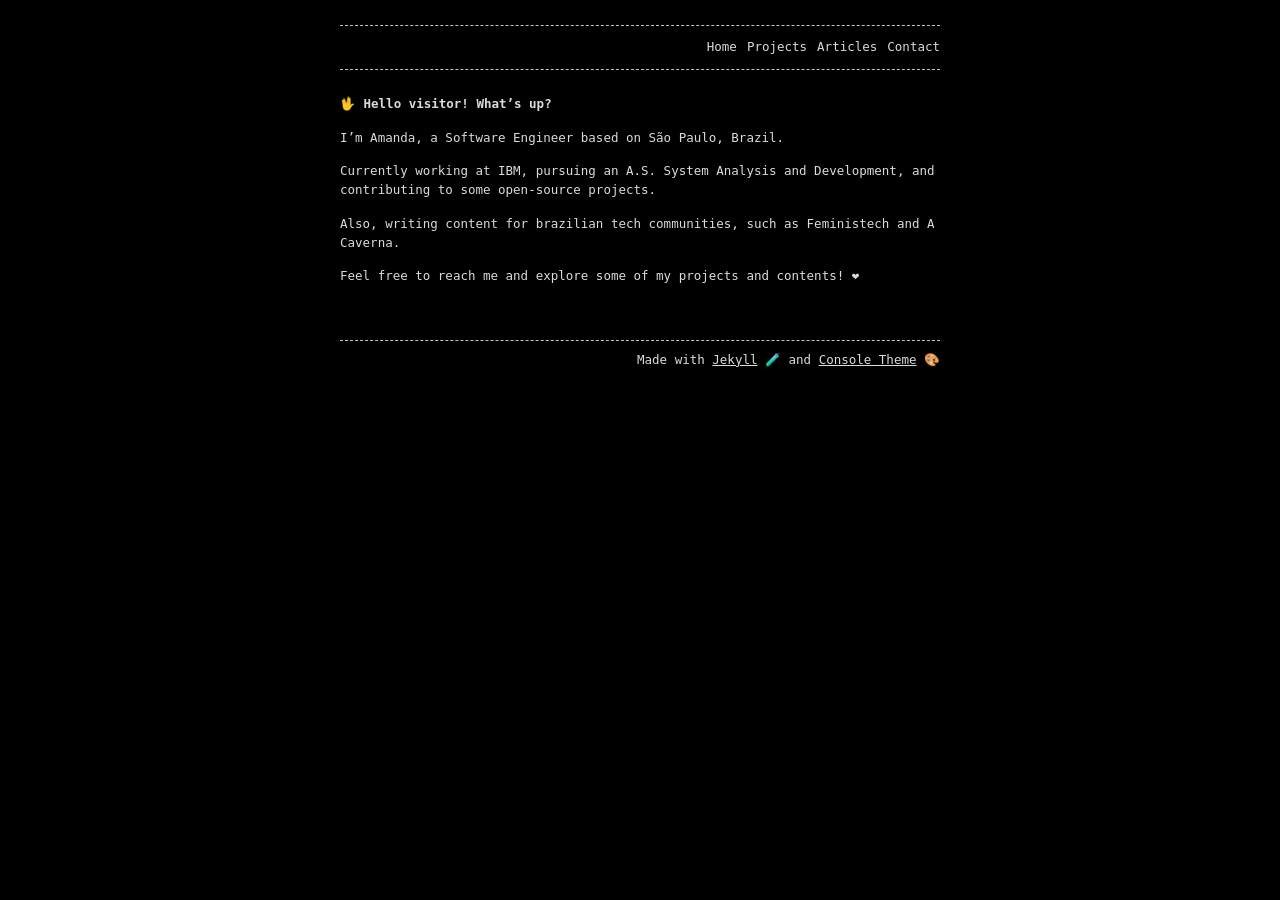
<file: index.html>
<!DOCTYPE html>
<html lang="en">
<meta http-equiv="Content-Security-Policy" content="default-src 'none'; script-src 'self'; style-src 'self' https://fonts.googleapis.com; img-src 'self'; font-src 'self' https://fonts.gstatic.com; connect-src 'self'; media-src 'self'; object-src 'self'; child-src 'self'; form-action 'none'; base-uri 'self'" />
<meta http-equiv="X-XSS-Protection"  content="1;mode=block" always>
<meta http-equiv="Referrer-Policy" content="no-referrer, strict-origin-when-cross-origin"><head>
<meta charset="utf-8">
<meta http-equiv="X-UA-Compatible" content="IE=edge">
<meta name="viewport" content="width=device-width, initial-scale=1.0, maximum-scale=1.0, user-scalable=no" />

<!-- Begin Jekyll SEO tag v2.8.0 -->
<title>Home | Amanda Martins</title>
<meta name="generator" content="Jekyll v4.2.2" />
<meta property="og:title" content="Home" />
<meta name="author" content="Amanda Martins Xavier" />
<meta property="og:locale" content="en_US" />
<meta name="description" content="I’m Amanda, a Software Engineer based on São Paulo, Brazil. Currently working at IBM, pursuing an A.S. System Analysis and Development, and contributing to some open-source projects. Also, writing content for brazilian tech communities, such as Feministech and A Caverna. Feel free to reach me and explore some of my projects and contents! ❤️" />
<meta property="og:description" content="I’m Amanda, a Software Engineer based on São Paulo, Brazil. Currently working at IBM, pursuing an A.S. System Analysis and Development, and contributing to some open-source projects. Also, writing content for brazilian tech communities, such as Feministech and A Caverna. Feel free to reach me and explore some of my projects and contents! ❤️" />
<link rel="canonical" href="https://amandamartins.dev/" />
<meta property="og:url" content="https://amandamartins.dev/" />
<meta property="og:site_name" content="Amanda Martins" />
<meta property="og:type" content="website" />
<meta name="twitter:card" content="summary" />
<meta property="twitter:title" content="Home" />
<meta name="twitter:site" content="@MandysDev" />
<meta name="twitter:creator" content="@Amanda Martins Xavier" />
<script type="application/ld+json">
{"@context":"https://schema.org","@type":"WebSite","author":{"@type":"Person","name":"Amanda Martins Xavier"},"description":"I’m Amanda, a Software Engineer based on São Paulo, Brazil. Currently working at IBM, pursuing an A.S. System Analysis and Development, and contributing to some open-source projects. Also, writing content for brazilian tech communities, such as Feministech and A Caverna. Feel free to reach me and explore some of my projects and contents! ❤️","headline":"Home","name":"Ben Balter","sameAs":["https://twitter.com/MandysDev","https://www.linkedin.com/in/AmandaMartinsDev","https://github.com/AmandaMartinsDev","https://keybase.io/benbalter","https://dev.to/AmandaMartinsDev","https://mandys.itch.io","https://twitch.tv/AmandaMartinsDev","https://www.youtube.com/channel/UC5siI335fbxWCQtiHJ9-dhQ"],"url":"https://amandamartins.dev/"}</script>
<!-- End Jekyll SEO tag -->

<link rel="shortcut icon" type="image/png" href="favicon.png">
<link rel="stylesheet" type="text/css" href="assets/main-dark.css">
</head>
<body>
    <div class="container"><header>
  <div class="menu">
    <ul><li><a href="/">Home</a></li><li><a href="/projects">Projects</a></li><li><a href="/articles">Articles</a></li><li><a href="/contact">Contact</a></li></ul>
  </div>
</header>
<main>
      <p><strong>🖖 Hello visitor! What’s up?</strong></p>

<p>I’m Amanda, a Software Engineer based on São Paulo, Brazil.</p>

<p>Currently working at IBM, pursuing an A.S. System Analysis and Development, and contributing to some open-source projects.</p>

<p>Also, writing content for brazilian tech communities, such as Feministech and A Caverna.</p>

<p>Feel free to reach me and explore some of my projects and contents! ❤️</p>

  <br />  <!-- add line break if there is any content -->
    </main><footer>
  Made with <a href="https://jekyllrb.com/" target="_blank">Jekyll</a> 🧪 and <a href="https://github.com/b2a3e8/jekyll-theme-console" target="_blank">Console Theme</a> 🎨
</footer>
</div>
  </body>
</html>
</file>
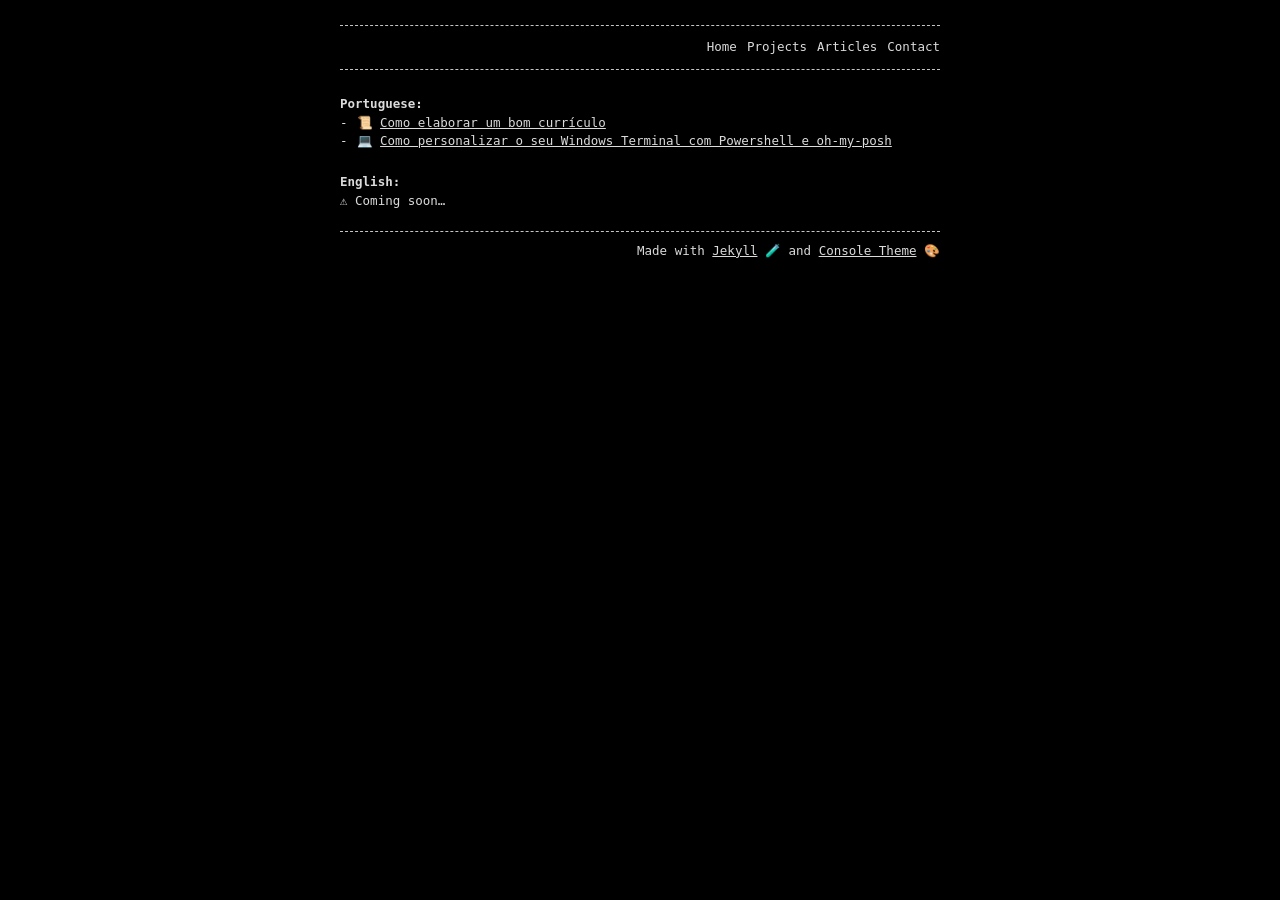
<file: articles.html>
<!DOCTYPE html>
<html lang="en">
<meta http-equiv="Content-Security-Policy" content="default-src 'none'; script-src 'self'; style-src 'self' https://fonts.googleapis.com; img-src 'self'; font-src 'self' https://fonts.gstatic.com; connect-src 'self'; media-src 'self'; object-src 'self'; child-src 'self'; form-action 'none'; base-uri 'self'" />
<meta http-equiv="X-XSS-Protection"  content="1;mode=block" always>
<meta http-equiv="Referrer-Policy" content="no-referrer, strict-origin-when-cross-origin"><head>
<meta charset="utf-8">
<meta http-equiv="X-UA-Compatible" content="IE=edge">
<meta name="viewport" content="width=device-width, initial-scale=1.0, maximum-scale=1.0, user-scalable=no" />

<!-- Begin Jekyll SEO tag v2.8.0 -->
<title>Articles | Amanda Martins</title>
<meta name="generator" content="Jekyll v4.2.2" />
<meta property="og:title" content="Articles" />
<meta name="author" content="Amanda Martins Xavier" />
<meta property="og:locale" content="en_US" />
<meta name="description" content="Page containing articles writen by Amanda Martins" />
<meta property="og:description" content="Page containing articles writen by Amanda Martins" />
<link rel="canonical" href="https://amandamartins.dev/articles" />
<meta property="og:url" content="https://amandamartins.dev/articles" />
<meta property="og:site_name" content="Amanda Martins" />
<meta property="og:type" content="website" />
<meta name="twitter:card" content="summary" />
<meta property="twitter:title" content="Articles" />
<meta name="twitter:site" content="@MandysDev" />
<meta name="twitter:creator" content="@Amanda Martins Xavier" />
<script type="application/ld+json">
{"@context":"https://schema.org","@type":"WebPage","author":{"@type":"Person","name":"Amanda Martins Xavier"},"description":"Page containing articles writen by Amanda Martins","headline":"Articles","url":"https://amandamartins.dev/articles"}</script>
<!-- End Jekyll SEO tag -->

<link rel="shortcut icon" type="image/png" href="favicon.png">
<link rel="stylesheet" type="text/css" href="assets/main-dark.css">
</head>
<body>
    <div class="container"><header>
  <div class="menu">
    <ul><li><a href="/">Home</a></li><li><a href="/projects">Projects</a></li><li><a href="/articles">Articles</a></li><li><a href="/contact">Contact</a></li></ul>
  </div>
</header>
<main>
      <h1 id="portuguese">Portuguese:</h1>

<ul>
  <li>📜 <a href="https://dev.to/feministech/como-elaborar-um-bom-curriculo-19ka" target="_blank">Como elaborar um bom currículo</a></li>
  <li>💻 <a href="https://dev.to/feministech/como-personalizar-o-seu-windows-terminal-com-poweshell-e-oh-my-posh-3j52" target="_blank">Como personalizar o seu Windows Terminal com Powershell e oh-my-posh</a></li>
</ul>

<h1 id="english">English:</h1>

<p>⚠️ Coming soon…</p>


    </main><footer>
  Made with <a href="https://jekyllrb.com/" target="_blank">Jekyll</a> 🧪 and <a href="https://github.com/b2a3e8/jekyll-theme-console" target="_blank">Console Theme</a> 🎨
</footer>
</div>
  </body>
</html>
</file>
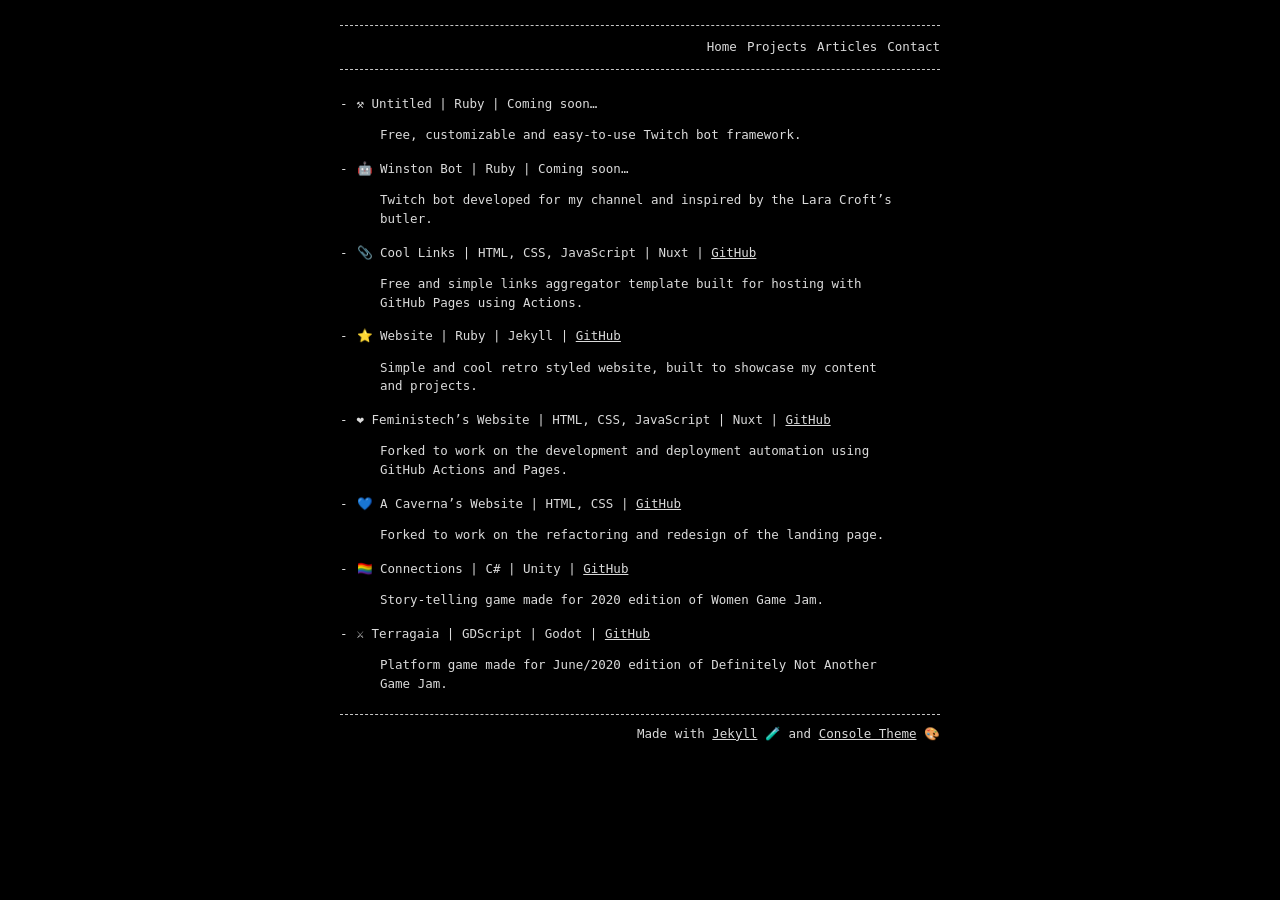
<file: projects.html>
<!DOCTYPE html>
<html lang="en">
<meta http-equiv="Content-Security-Policy" content="default-src 'none'; script-src 'self'; style-src 'self' https://fonts.googleapis.com; img-src 'self'; font-src 'self' https://fonts.gstatic.com; connect-src 'self'; media-src 'self'; object-src 'self'; child-src 'self'; form-action 'none'; base-uri 'self'" />
<meta http-equiv="X-XSS-Protection"  content="1;mode=block" always>
<meta http-equiv="Referrer-Policy" content="no-referrer, strict-origin-when-cross-origin"><head>
<meta charset="utf-8">
<meta http-equiv="X-UA-Compatible" content="IE=edge">
<meta name="viewport" content="width=device-width, initial-scale=1.0, maximum-scale=1.0, user-scalable=no" />

<!-- Begin Jekyll SEO tag v2.8.0 -->
<title>Projects | Amanda Martins</title>
<meta name="generator" content="Jekyll v4.2.2" />
<meta property="og:title" content="Projects" />
<meta name="author" content="Amanda Martins Xavier" />
<meta property="og:locale" content="en_US" />
<meta name="description" content="Page containing projects made and contributed by Amanda Martins" />
<meta property="og:description" content="Page containing projects made and contributed by Amanda Martins" />
<link rel="canonical" href="https://amandamartins.dev/projects" />
<meta property="og:url" content="https://amandamartins.dev/projects" />
<meta property="og:site_name" content="Amanda Martins" />
<meta property="og:type" content="website" />
<meta name="twitter:card" content="summary" />
<meta property="twitter:title" content="Projects" />
<meta name="twitter:site" content="@MandysDev" />
<meta name="twitter:creator" content="@Amanda Martins Xavier" />
<script type="application/ld+json">
{"@context":"https://schema.org","@type":"WebPage","author":{"@type":"Person","name":"Amanda Martins Xavier"},"description":"Page containing projects made and contributed by Amanda Martins","headline":"Projects","url":"https://amandamartins.dev/projects"}</script>
<!-- End Jekyll SEO tag -->

<link rel="shortcut icon" type="image/png" href="favicon.png">
<link rel="stylesheet" type="text/css" href="assets/main-dark.css">
</head>
<body>
    <div class="container"><header>
  <div class="menu">
    <ul><li><a href="/">Home</a></li><li><a href="/projects">Projects</a></li><li><a href="/articles">Articles</a></li><li><a href="/contact">Contact</a></li></ul>
  </div>
</header>
<main>
      <ul>
  <li>⚒️ Untitled | Ruby | Coming soon…
    <blockquote>
      <p>Free, customizable and easy-to-use Twitch bot framework.</p>
    </blockquote>
  </li>
  <li>🤖 Winston Bot | Ruby | Coming soon…
    <blockquote>
      <p>Twitch bot developed for my channel and inspired by the Lara Croft’s butler.</p>
    </blockquote>
  </li>
  <li>📎 Cool Links | HTML, CSS, JavaScript | Nuxt | <a href="https://github.com/AmandaMartinsDev/cool-links" target="_blank">GitHub</a>
    <blockquote>
      <p>Free and simple links aggregator template built for hosting with GitHub Pages using Actions.</p>
    </blockquote>
  </li>
  <li>⭐ Website | Ruby | Jekyll | <a href="https://github.com/AmandaMartinsDev/website" target="_blank">GitHub</a>
    <blockquote>
      <p>Simple and cool retro styled website, built to showcase my content and projects.</p>
    </blockquote>
  </li>
  <li>❤️ Feministech’s Website | HTML, CSS, JavaScript | Nuxt | <a href="https://github.com/AmandaMartinsDev/feministech" target="_blank">GitHub</a>
    <blockquote>
      <p>Forked to work on the development and deployment automation using GitHub Actions and Pages.</p>
    </blockquote>
  </li>
  <li>💙 A Caverna’s Website | HTML, CSS | <a href="https://github.com/AmandaMartinsDev/caverna" target="_blank">GitHub</a>
    <blockquote>
      <p>Forked to work on the refactoring and redesign of the landing page.</p>
    </blockquote>
  </li>
  <li>🏳️‍🌈 Connections | C# | Unity | <a href="https://github.com/AmandaMartinsDev/connections" target="_blank">GitHub</a>
    <blockquote>
      <p>Story-telling game made for 2020 edition of Women Game Jam.</p>
    </blockquote>
  </li>
  <li>⚔️ Terragaia | GDScript | Godot | <a href="https://github.com/AmandaMartinsDev/terragaia" target="_blank">GitHub</a>
    <blockquote>
      <p>Platform game made for June/2020 edition of Definitely Not Another Game Jam.</p>
    </blockquote>
  </li>
</ul>


    </main><footer>
  Made with <a href="https://jekyllrb.com/" target="_blank">Jekyll</a> 🧪 and <a href="https://github.com/b2a3e8/jekyll-theme-console" target="_blank">Console Theme</a> 🎨
</footer>
</div>
  </body>
</html>
</file>
<file: assets/main-dark.css>
/** Dark theme variables */
@import url("https://fonts.googleapis.com/css?family=Source+Code+Pro:400,700");
:root { --base-color: #DBDBDB; --border: dashed 1px rgba(219, 219, 219, 0.9); --selection-background: rgba(219, 219, 219, 0.99); --selection-text: #000; --background-color: #000; --text-color: var(--base-color); --placeholder-color: var(--base-color); --link-color: var(--base-color); --code-color-1: #aaaaaa; --code-color-2: #ffffcc; --code-color-3: #F00000; --code-color-4: #F0A0A0; --code-color-5: #b38aff; --code-color-6: #5ba711; --code-color-7: #e4e477; --code-color-8: #000080; --code-color-9: #05ca05; --code-color-10: #888888; --code-color-11: #555555; --code-color-12: #800080; --code-color-13: #00d4d4; --code-color-14: #00c1c1; --code-color-15: #ed9d13; --code-color-16: #1e90ff; --code-color-17: #800000; --code-color-18: #bbbbbb; }

/** Style variables */
/** Global */
body { background-color: var(--background-color); margin: 0 auto; padding: 0; font-family: "Source Code Pro", monospace; font-size: 12.5px; color: var(--text-color); text-align: left; line-height: 1.5 !important; }

h1, h2, h3, h4, h5, h6 { font-size: 12.5px; margin: 0px; margin-top: 22px; font-weight: bold; color: var(--text-color); }

p, ul, ol { margin: 0px; color: var(--text-color); }

a { text-decoration: underline; color: var(--link-color); }

a:hover { color: var(--background-color); background-color: var(--base-color); }

@media only screen and (max-device-width: 500px) { * { font-size: 12px !important; } }

/** Layout */
.container { width: 90%; max-width: 600px; margin-right: auto; margin-left: auto; }

p { word-wrap: break-word; word-break: break-word; white-space: pre-wrap; margin-bottom: 15px; }

footer { color: var(--text-color); border-top: var(--border); margin: 20px auto 15px; padding-top: 10px; text-align: right; }

header { margin-top: 25px; margin-bottom: 10px; }

header p { text-align: left; margin: 0; }

footer { margin-bottom: 20px; }

/** Highlight/Markup */
::selection { background: var(--selection-background); color: var(--selection-text); }

::-moz-selection { background: var(--selection-background); color: var(--selection-text); }

/** Lists */
:not(.menu) > ul { list-style: none; padding-left: 0; }

:not(.menu) > ul { list-style-type: none; }

:not(.menu) > ul > li:before { content: "-"; margin-right: 9px; }

/** Header/Navigation */
.menu { border-top: var(--border); border-bottom: var(--border); margin-bottom: 25px; }

.menu ul { margin-top: 12px; margin-bottom: 12px; padding-left: 0px; list-style-type: none; text-align: right; }

.menu ul li { display: inline; margin-left: 10px; }

.menu ul li a { text-decoration: none; color: var(--text-color); }

.menu ul li a:hover { text-decoration: none; color: var(--background-color); background-color: var(--base-color); }

/** Form */
input, select, textarea { padding: 0; margin: 0; -webkit-appearance: none; -webkit-border-radius: 0; border: none; }

input[type=text], select, textarea { width: 100%; resize: none; background-color: var(--background-color); color: var(--text-color); caret-color: var(--text-color); font-size: 12.5px; font-family: "Source Code Pro", monospace; line-height: 1.5; }

input, select, textarea, textarea::-webkit-input-placeholder { text-indent: 0px; }

::placeholder { color: var(--placeholder-color); opacity: 1; }

:-ms-input-placeholder { color: var(--placeholder-color); }

::-ms-input-placeholder { color: var(--placeholder-color); }

input[type=submit] { font-size: 12.5px; font-family: "Source Code Pro", monospace; line-height: 1.5; cursor: pointer; color: var(--link-color); background-color: var(--background-color); }

input[type=submit]:hover { color: var(--background-color); background-color: var(--base-color); }

*:focus { outline: none; }

textarea { vertical-align: top; }

/** Code and syntax highlighting */
.lineno { color: var(--code-color-1); margin-right: 15px; }

figure.highlight { margin: 5px 0; }

pre { background-color: var(--background-color); border: none; padding: 0; margin: 0; overflow: auto; font-size: 12.5px; color: var(--text-color); line-height: 1.7 !important; font-family: "Source Code Pro", monospace !important; }

.highlight .hll { background-color: var(--code-color-2); }

.highlight .c { color: var(--code-color-1); font-style: italic; }

/* Comment */
.highlight .err { color: var(--code-color-3); background-color: var(--code-color-4); }

/* Error */
.highlight .k { color: var(--code-color-5); }

/* Keyword */
.highlight .cm { color: var(--code-color-1); font-style: italic; }

/* Comment.Multiline */
.highlight .cp { color: var(--code-color-6); }

/* Comment.Preproc */
.highlight .c1 { color: var(--code-color-1); font-style: italic; }

/* Comment.Single */
.highlight .cs { color: var(--code-color-5); font-style: italic; }

/* Comment.Special */
.highlight .gd { color: var(--code-color-7); }

/* Generic.Deleted */
.highlight .ge { font-style: italic; }

/* Generic.Emph */
.highlight .gr { color: var(--code-color-7); }

/* Generic.Error */
.highlight .gh { color: var(--code-color-8); font-weight: bold; }

/* Generic.Heading */
.highlight .gi { color: var(--code-color-9); }

/* Generic.Inserted */
.highlight .go { color: var(--code-color-10); }

/* Generic.Output */
.highlight .gp { color: var(--code-color-11); }

/* Generic.Prompt */
.highlight .gs { font-weight: bold; }

/* Generic.Strong */
.highlight .gu { color: var(--code-color-12); font-weight: bold; }

/* Generic.Subheading */
.highlight .gt { color: var(--code-color-7); }

/* Generic.Traceback */
.highlight .kc { color: var(--code-color-5); }

/* Keyword.Constant */
.highlight .kd { color: var(--code-color-5); }

/* Keyword.Declaration */
.highlight .kn { color: var(--code-color-5); }

/* Keyword.Namespace */
.highlight .kp { color: var(--code-color-5); }

/* Keyword.Pseudo */
.highlight .kr { color: var(--code-color-5); }

/* Keyword.Reserved */
.highlight .kt { color: var(--code-color-13); }

/* Keyword.Type */
.highlight .m { color: var(--code-color-14); }

/* Literal.Number */
.highlight .s { color: var(--code-color-15); }

/* Literal.String */
.highlight .na { color: var(--code-color-16); }

/* Name.Attribute */
.highlight .nb { color: var(--code-color-13); }

/* Name.Builtin */
.highlight .nc { color: var(--code-color-9); text-decoration: underline; }

/* Name.Class */
.highlight .no { color: var(--code-color-7); }

/* Name.Constant */
.highlight .nd { color: var(--code-color-10); }

/* Name.Decorator */
.highlight .ni { color: var(--code-color-17); font-weight: bold; }

/* Name.Entity */
.highlight .nf { color: var(--code-color-9); }

/* Name.Function */
.highlight .nn { color: var(--code-color-13); text-decoration: underline; }

/* Name.Namespace */
.highlight .nt { color: var(--code-color-16); font-weight: bold; }

/* Name.Tag */
.highlight .nv { color: var(--code-color-7); }

/* Name.Variable */
.highlight .ow { color: var(--code-color-5); }

/* Operator.Word */
.highlight .w { color: var(--code-color-18); }

/* Text.Whitespace */
.highlight .mf { color: var(--code-color-14); }

/* Literal.Number.Float */
.highlight .mh { color: var(--code-color-14); }

/* Literal.Number.Hex */
.highlight .mi { color: var(--code-color-14); }

/* Literal.Number.Integer */
.highlight .mo { color: var(--code-color-14); }

/* Literal.Number.Oct */
.highlight .sb { color: var(--code-color-15); }

/* Literal.String.Backtick */
.highlight .sc { color: var(--code-color-15); }

/* Literal.String.Char */
.highlight .sd { color: var(--code-color-15); }

/* Literal.String.Doc */
.highlight .s2 { color: var(--code-color-15); }

/* Literal.String.Double */
.highlight .se { color: var(--code-color-15); }

/* Literal.String.Escape */
.highlight .sh { color: var(--code-color-15); }

/* Literal.String.Heredoc */
.highlight .si { color: var(--code-color-15); }

/* Literal.String.Interpol */
.highlight .sx { color: var(--code-color-15); }

/* Literal.String.Other */
.highlight .sr { color: var(--code-color-14); }

/* Literal.String.Regex */
.highlight .s1 { color: var(--code-color-15); }

/* Literal.String.Single */
.highlight .ss { color: var(--code-color-5); }

/* Literal.String.Symbol */
.highlight .bp { color: var(--code-color-13); }

/* Name.Builtin.Pseudo */
.highlight .vc { color: var(--code-color-7); }

/* Name.Variable.Class */
.highlight .vg { color: var(--code-color-7); }

/* Name.Variable.Global */
.highlight .vi { color: var(--code-color-7); }

/* Name.Variable.Instance */
.highlight .il { color: var(--code-color-14); }

/* Literal.Number.Integer.Long */

/*# sourceMappingURL=main-dark.css.map */
</file>
